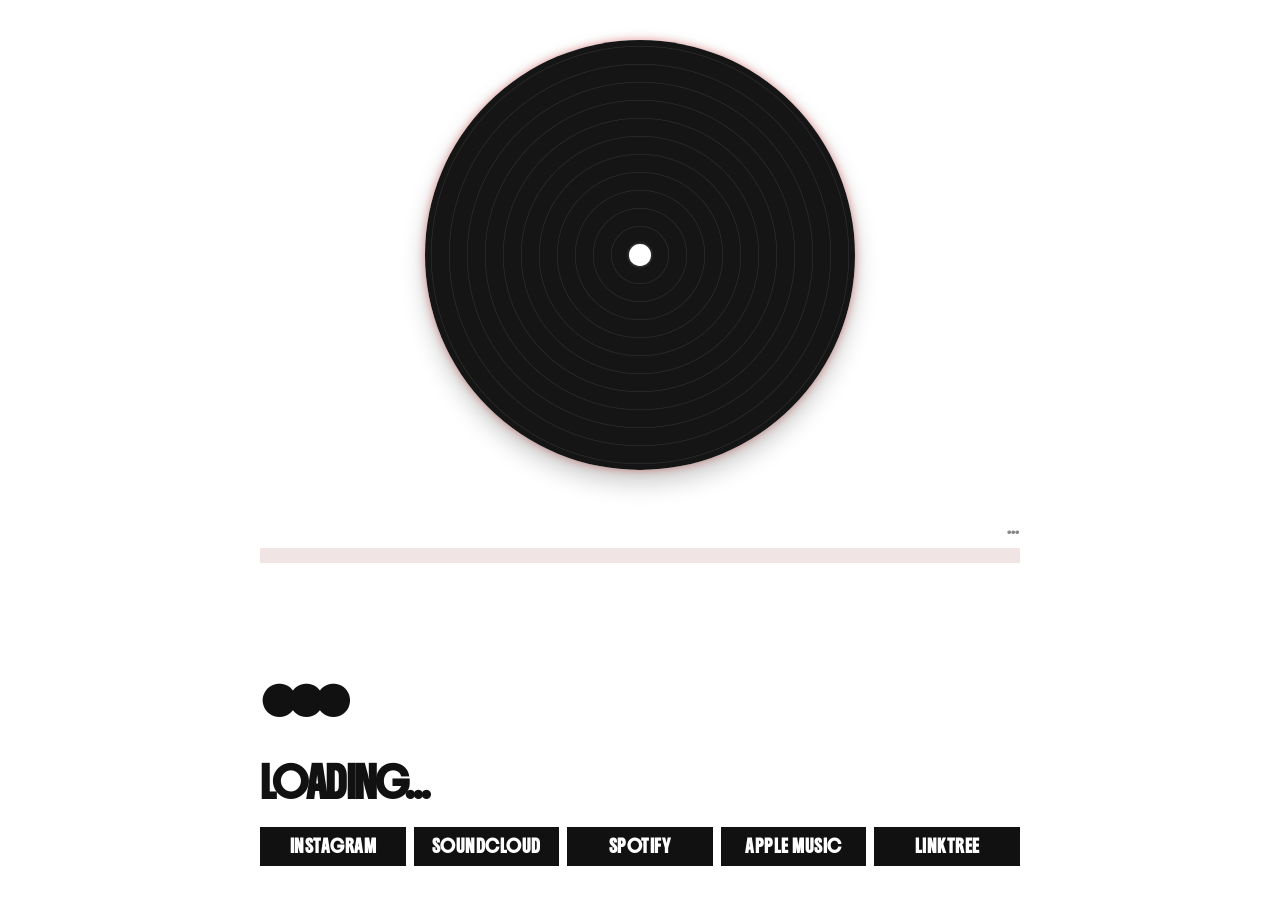
<file: index.html>
<!doctype html>
<html lang="en">
<head>
  <meta charset="utf-8">
  <meta name="viewport" content="width=device-width, initial-scale=1">
  <meta http-equiv="refresh" content="0; url=radio/">
  <title>Ty deBruyn Radio</title>
  <link rel="canonical" href="https://tydebruyn.me/radio/">
</head>
<body>
  <p>Opening <a href="radio/">Ty deBruyn Radio</a>…</p>
</body>
</html>
</file>
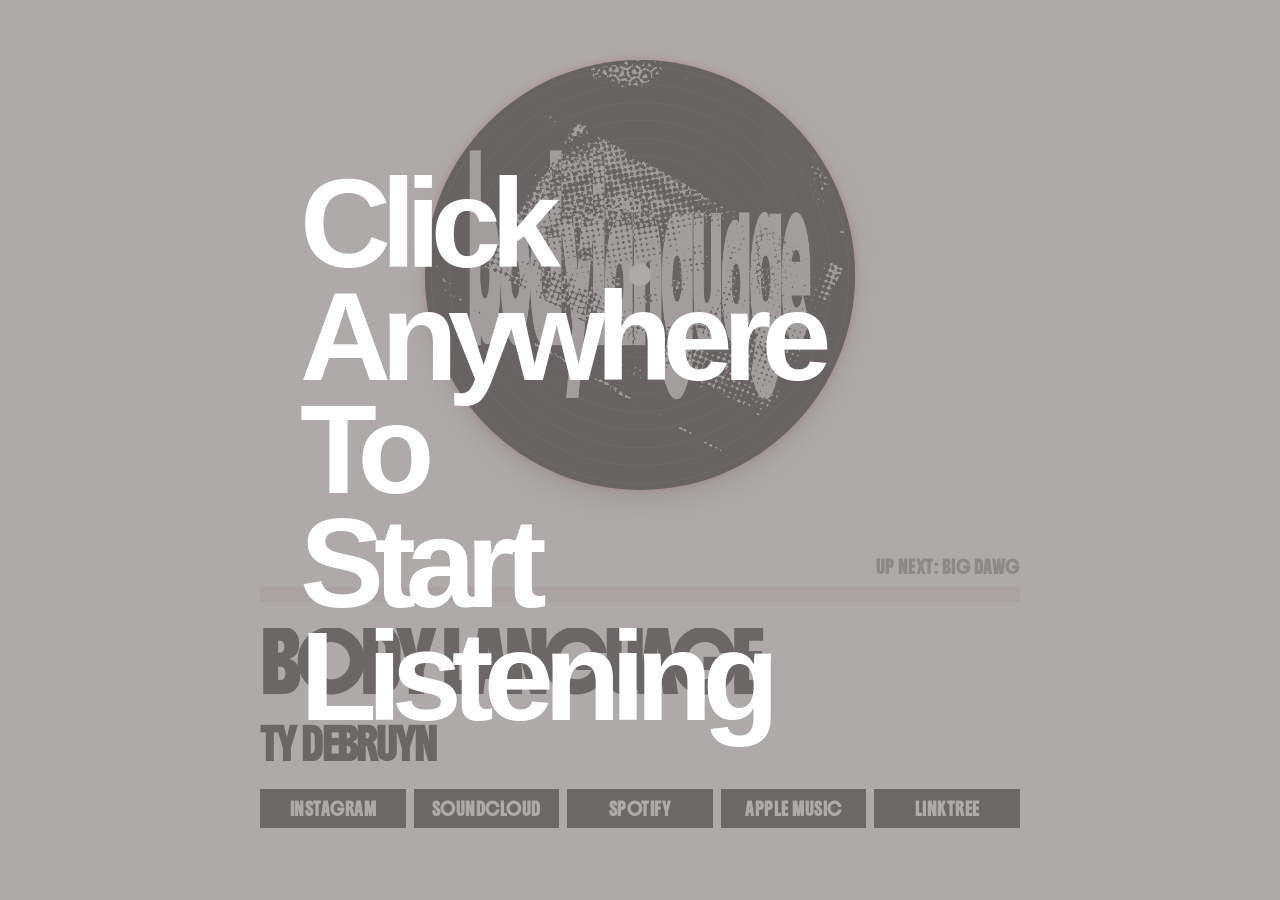
<file: radio/index.html>
<!doctype html>
<html lang="en">
<head>
  <meta charset="utf-8">
  <meta name="viewport" content="width=device-width, initial-scale=1, viewport-fit=cover">
  <meta name="theme-color" content="#ffffff">
  <meta name="description" content="Listen to Ty deBruyn Radio. Random local playback, new music, and more.">
  <meta name="apple-mobile-web-app-capable" content="yes">
  <meta name="apple-mobile-web-app-status-bar-style" content="default">
  <meta name="apple-mobile-web-app-title" content="Ty deBruyn Radio">
  <meta property="og:type" content="music.radio_station">
  <meta property="og:title" content="Ty deBruyn Radio">
  <meta property="og:description" content="Listen to Ty deBruyn Radio. Random local playback, new music, and more.">
  <meta property="og:url" content="https://tydebruyn.me/radio/">
  <meta property="og:image" content="https://tydebruyn.me/radio/assets/artwork/3e1c5da5cf00f458.png">
  <meta property="og:image:alt" content="Ty deBruyn Radio artwork">
  <meta name="twitter:card" content="summary">
  <meta name="twitter:title" content="Ty deBruyn Radio">
  <meta name="twitter:description" content="Listen to Ty deBruyn Radio. Random local playback, new music, and more.">
  <meta name="twitter:image" content="https://tydebruyn.me/radio/assets/artwork/3e1c5da5cf00f458.png">
  <title>Ty deBruyn Radio</title>
  <link rel="canonical" href="https://tydebruyn.me/radio/">
  <link rel="preload" href="../Boldonse-Regular.ttf" as="font" type="font/ttf" crossorigin>
  <link rel="stylesheet" href="styles.css?v=46">
</head>
<body>
  <main class="player" aria-labelledby="track-title">
    <section class="record-wrap" aria-label="Current track artwork">

      <div class="record" id="record" role="img" aria-label="Album artwork">
        <img id="artwork" alt="" decoding="async">
        <img id="artwork-next" alt="" decoding="async">
        <span class="record-hole" aria-hidden="true"></span>
      </div>
    </section>

    <section class="track-info" id="track-info">
      <p class="up-next" id="up-next">...</p>
      <div class="progress" aria-hidden="true">
        <span class="progress-line"><i id="progress-fill"></i></span>
      </div>
      <h1 id="track-title"><span id="track-title-text">...</span><button id="skip-button" type="button" aria-label="Skip current song">⏭</button></h1>
      <p id="artist">loading...</p>
    </section>

    <nav class="social-links" aria-label="Ty deBruyn music links">
      <a class="social-link" href="https://www.instagram.com/definitely.not.ty/" target="_blank" rel="noopener noreferrer">Instagram</a>
      <a class="social-link" href="https://soundcloud.com/ty-debruyn" target="_blank" rel="noopener noreferrer">SoundCloud</a>
      <a class="social-link" href="https://open.spotify.com/artist/0Rsh2Yg7biqC1TWyGqCqHf" target="_blank" rel="noopener noreferrer">Spotify</a>
      <a class="social-link" href="https://music.apple.com/us/artist/ty-debruyn/6817621813" target="_blank" rel="noopener noreferrer">Apple Music</a>
      <a class="social-link" href="https://linktr.ee/tydebruyn.dj" target="_blank" rel="noopener noreferrer">Linktree</a>
    </nav>

    <p id="status" class="status" role="status" aria-live="polite"></p>
    <audio id="audio-a" preload="auto"></audio>
  </main>
  <button id="start-overlay" class="start-overlay is-hidden" type="button" aria-label="Start listening">
    <span class="is-entering start-text start-text-mobile">Tap Anywhere<br>To<br>Start Listening</span>
    <span class="is-entering start-text start-text-desktop">Click Anywhere<br>To<br>Start Listening</span>
  </button>
  <script src="playlist.js?v=4"></script>
  <script src="app.js?v=62" defer></script>
</body>
</html>
</file>
<file: radio/styles.css>
:root { color-scheme: light; --ink: #111; --muted: #6c6c6c; }
@font-face { font-family: "Boldonse"; src: url("../Boldonse-Regular.ttf") format("truetype"); font-display: swap; }
* { box-sizing: border-box; }
html, body { width: 100%; height: 100%; margin: 0; min-width: 320px; min-height: 100%; overflow: hidden; background: #fff; }
html { -webkit-text-size-adjust: 100%; text-size-adjust: 100%; }
body { color: var(--ink); font-family: "Boldonse", Arial, sans-serif; font-weight: 700; overflow: hidden; overscroll-behavior: none; -webkit-tap-highlight-color: transparent; }
.player { min-height: 100vh; min-height: 100svh; min-height: 100dvh; padding: max(2.5rem, env(safe-area-inset-top) + 1rem) max(1.5rem, 6vw) max(2.5rem, env(safe-area-inset-bottom) + 1rem); display: grid; grid-template-rows: minmax(0, 1fr) auto auto auto; align-items: center; }
.record-wrap { width: min(64vw, 430px); max-width: 100%; aspect-ratio: 1; display: grid; place-items: center; justify-self: center; min-height: 0; position: relative; }
.record-wrap::before { content: ""; position: absolute; inset: 0; z-index: 0; border-radius: 50%; box-shadow: 0 0 var(--audio-glow, 8px) rgb(220 38 38 / var(--audio-opacity, 45%)); pointer-events: none; }
.record { width: 100%; height: 100%; z-index: 1; border-radius: 50%; overflow: hidden; position: relative; background: radial-gradient(circle at 50% 50%, #444 0 1%, #111 1.2% 2%, #292929 2.2% 4%, #151515 4.5% 100%); box-shadow: 0 12px 24px rgb(0 0 0 / 22%); transform: translateZ(0); cursor: pointer; touch-action: manipulation; }
.record::before { content: ""; position: absolute; inset: 0; z-index: 1; border-radius: 50%; background: repeating-radial-gradient(circle, transparent 0 10px, rgba(255,255,255,.11) 10.5px 11px, transparent 11.5px 18px); opacity: .65; pointer-events: none; }
.record img { position: absolute; inset: 0; width: 100%; height: 100%; object-fit: cover; display: block; opacity: 0; transition: opacity 2.5s ease; }
.record img.is-visible { opacity: .82; }
.record img:not([src]) { opacity: 0; }
.record-hole { position: absolute; z-index: 2; inset: 47.5%; border-radius: 50%; background: #fff; }
.track-info { width: min(100%, 760px); min-width: 0; margin: clamp(1.5rem, 5vh, 4rem) auto 0; }
.track-info.is-transitioning { animation: track-info-in 2.5s ease both; }
@keyframes track-info-in { from { opacity: .35; transform: translateY(4px); } to { opacity: 1; transform: translateY(0); } }
.up-next { color: #888; font-size: .78rem; font-weight: 700; letter-spacing: .04em; margin: 0 0 .55rem; text-align: right; text-transform: uppercase; }
.progress { display: flex; align-items: center; margin-bottom: 1.6rem; }
.progress-line { height: 15px; width: 100%; background: #f1e4e4; overflow: hidden; }
#progress-fill { display: block; height: 100%; width: 0; background: var(--ink); transform-origin: left; }
h1 { --title-size: clamp(2.1rem, 9vw, 6.5rem); width: 100%; max-width: 100%; min-width: 0; display: flex; align-items: baseline; flex-wrap: nowrap; gap: 0 .45em; font-size: var(--title-size); line-height: 1.35; letter-spacing: -.065em; margin: 0; padding-right: .35rem; text-transform: uppercase; overflow: visible; overflow-wrap: normal; word-break: normal; hyphens: none; }
#track-title-text { flex: 1 1 auto; min-width: 0; overflow: hidden; overflow-wrap: anywhere; word-break: normal; white-space: normal; }
#skip-button { flex: 0 0 auto; border: 0; padding: 0 0 .18em; background: none; color: var(--ink); cursor: pointer; font: inherit; line-height: inherit; opacity: 0; pointer-events: none; transition: opacity 1.2s ease; }
#skip-button.is-visible { opacity: 1; pointer-events: auto; }
#skip-button:hover, #skip-button:focus-visible { color: var(--ink); }
#artist { font-family: inherit; font-size: clamp(1.2rem, 3vw, 1.8rem); font-weight: 700; letter-spacing: -.065em; text-align: left; text-transform: uppercase; margin: .45rem 0 0; }
.status { min-height: 1.2em; color: var(--muted); font-size: .82rem; text-align: center; margin: 1rem 0 0; }
.social-links { width: min(100%, 760px); display: flex; flex-wrap: nowrap; gap: clamp(.2rem, 1.2vw, .5rem); margin: 1rem auto 0; }
.social-link { min-width: 0; min-height: 2.1rem; flex: 1 1 0; display: inline-flex; align-items: center; justify-content: center; padding: .35rem clamp(.8rem, 2vw, 1.2rem); border: 2px solid var(--ink); background: var(--ink); color: #fff; font-size: clamp(.52rem, 1.5vw, .78rem); font-weight: 700; letter-spacing: .04em; text-decoration: none; text-transform: uppercase; touch-action: manipulation; transition: background-color .2s ease, color .2s ease; }
.social-link:hover, .social-link:focus-visible { background: #fff; color: var(--ink); text-decoration: none; }
.start-overlay { position: fixed; z-index: 10; inset: 0; width: 100%; height: 100%; border: 0; padding: max(2rem, env(safe-area-inset-top)) max(1.5rem, 6vw) max(2rem, env(safe-area-inset-bottom)); display: grid; place-items: center; background: rgba(145, 137, 137, .72); color: #fff; cursor: pointer; text-align: left; }
.start-overlay span { width: min(100%, 680px); max-width: 100%; font-size: clamp(2.5rem, min(12vw, 14vh), 9rem); font-weight: 800; line-height: .9; letter-spacing: -.08em; text-wrap: balance; }
.start-overlay span.is-entering { animation: start-text-in .65s ease-out both; }
.start-text-desktop { display: none; }
@keyframes start-text-in { from { opacity: 0; transform: translateY(10px); } to { opacity: 1; transform: translateY(0); } }
.start-overlay.is-hidden { display: none; }
button:focus-visible, input:focus-visible { outline: 2px solid var(--ink); outline-offset: 3px; }
@media (orientation: landscape) and (max-height: 600px) { .player { height: 100dvh; min-height: 0; padding: max(.75rem, env(safe-area-inset-top)) max(1rem, 4vw) max(.75rem, env(safe-area-inset-bottom)); grid-template-columns: 40% 60%; grid-template-rows: minmax(0, 1fr) auto auto; gap: 0 1.5rem; } .record-wrap { width: min(30vw, 220px); } .track-info { margin: 0; } .social-links { grid-column: 2; margin-top: .5rem; } .status { grid-column: 1 / -1; } }
@media (max-width: 699px) {
  .player { padding: max(1.25rem, env(safe-area-inset-top) + .75rem) max(1rem, 5vw) max(1.25rem, env(safe-area-inset-bottom) + .75rem); }
  .record-wrap { width: min(76vw, 320px); }
  .track-info { margin-top: clamp(1.25rem, 4vh, 2.25rem); }
  .up-next { font-size: .7rem; margin-bottom: .45rem; }
  .progress { margin-bottom: 1.2rem; }
  .progress-line { height: 12px; }
  h1 { align-items: flex-end; gap: 0 .2em; padding-right: .15rem; font-size: clamp(2rem, 9vw, 3.8rem); line-height: 1.35; }
  #skip-button { min-width: 2.75rem; min-height: 2.75rem; margin: -.55rem 0 -.55rem 0; padding: .55rem .35rem; }
  #artist { font-size: clamp(1.1rem, 4.5vw, 1.4rem); margin-top: .35rem; }
  .status { font-size: .75rem; margin-top: .75rem; }
  .social-links { flex-wrap: wrap; gap: .35rem; margin-top: .75rem; }
  .social-link { flex: 1 1 calc(33.333% - .35rem); padding: .3rem .65rem; font-size: .56rem; }
  .start-overlay { padding-inline: max(1rem, 5vw); }
  .start-overlay span { font-size: clamp(2.25rem, 11vw, 4.5rem); }
}
@media (min-width: 700px) { .start-text-mobile { display: none; } .start-text-desktop { display: block; } }
@media (prefers-reduced-motion: reduce) { *, *::before, *::after { transition-duration: .001ms !important; } }
</file>
